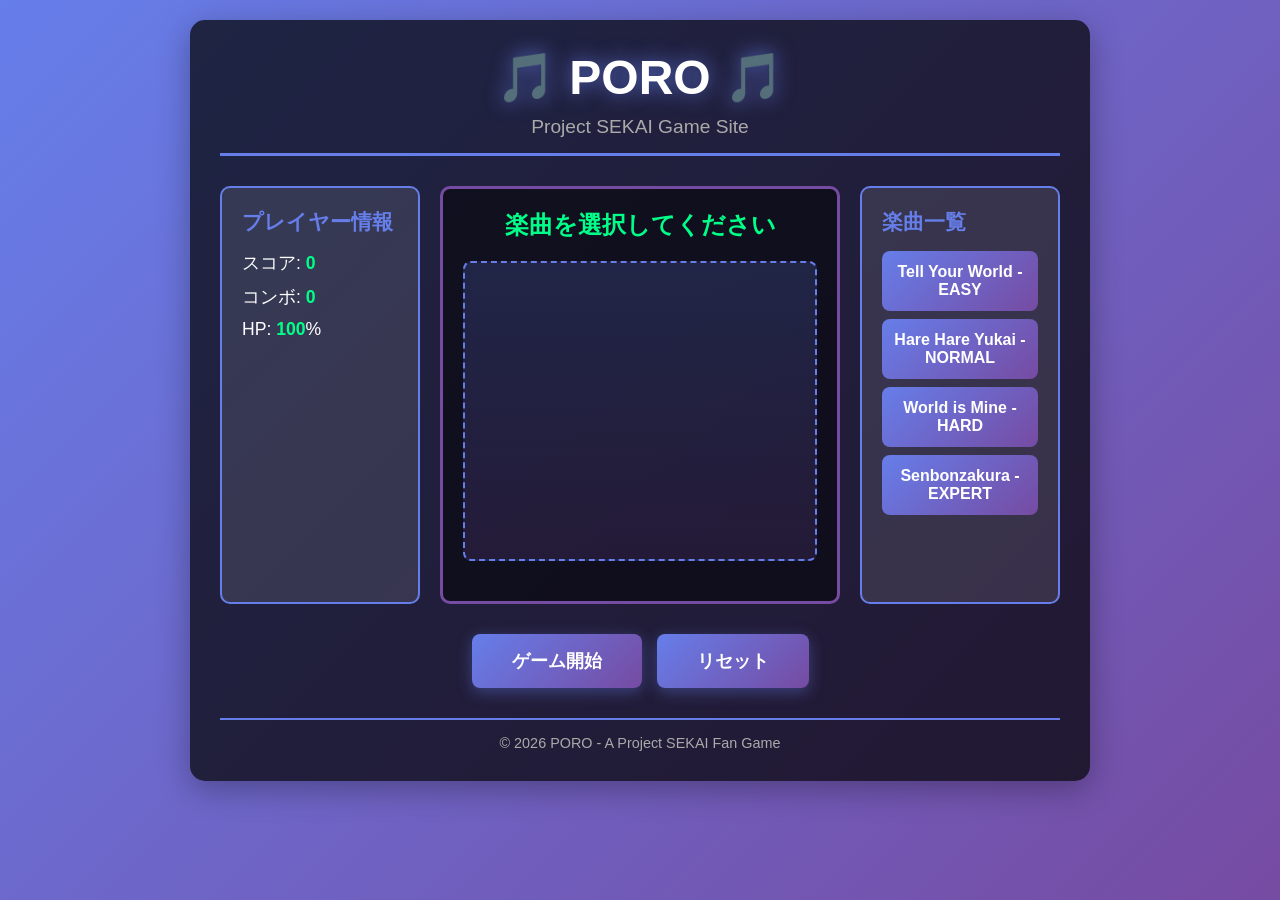
<file: index.html>
<!DOCTYPE html>
<html lang="ja">
<head>
    <meta charset="UTF-8">
    <meta name="viewport" content="width=device-width, initial-scale=1.0">
    <title>PORO - プロセカゲーム</title>
    <link rel="stylesheet" href="style.css">
</head>
<body>
    <div class="container">
        <header>
            <h1>🎵 PORO 🎵</h1>
            <p>Project SEKAI Game Site</p>
        </header>

        <div class="game-section">
            <div class="player-info">
                <h2>プレイヤー情報</h2>
                <p>スコア: <span id="score">0</span></p>
                <p>コンボ: <span id="combo">0</span></p>
                <p>HP: <span id="hp">100</span>%</p>
            </div>

            <div class="game-area">
                <h3 id="songName">楽曲を選択してください</h3>
                <div class="note-lane" id="noteLane"></div>
            </div>

            <div class="song-list">
                <h2>楽曲一覧</h2>
                <button class="song-btn" onclick="selectSong('Tell Your World', 'easy')">Tell Your World - EASY</button>
                <button class="song-btn" onclick="selectSong('Hare Hare Yukai', 'normal')">Hare Hare Yukai - NORMAL</button>
                <button class="song-btn" onclick="selectSong('World is Mine', 'hard')">World is Mine - HARD</button>
                <button class="song-btn" onclick="selectSong('Senbonzakura', 'expert')">Senbonzakura - EXPERT</button>
            </div>
        </div>

        <div class="controls">
            <button onclick="startGame()">ゲーム開始</button>
            <button onclick="resetGame()">リセット</button>
        </div>

        <footer>
            <p>© 2026 PORO - A Project SEKAI Fan Game</p>
        </footer>
    </div>

    <script src="script.js"></script>
</body>
</html>
</file>
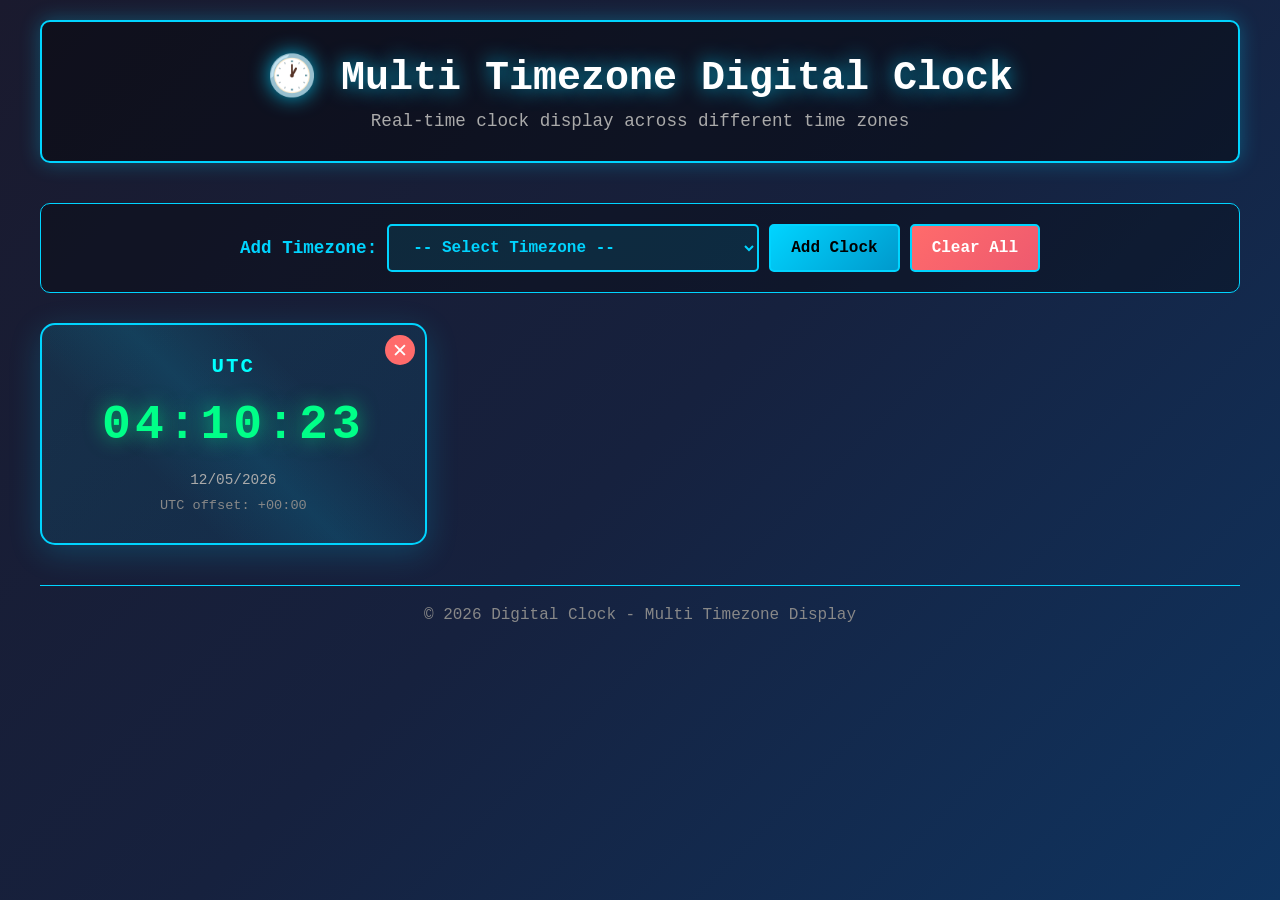
<file: digital-clock/index.html>
<!DOCTYPE html>
<html lang="en">
<head>
    <meta charset="UTF-8">
    <meta name="viewport" content="width=device-width, initial-scale=1.0">
    <title>Digital Clock - Multi Timezone</title>
    <link rel="stylesheet" href="clock-style.css">
</head>
<body>
    <div class="container">
        <header>
            <h1>🕐 Multi Timezone Digital Clock</h1>
            <p>Real-time clock display across different time zones</p>
        </header>

        <div class="controls">
            <label for="timezone-select">Add Timezone:</label>
            <select id="timezone-select">
                <option value="">-- Select Timezone --</option>
                <option value="UTC">UTC (Coordinated Universal Time)</option>
                <option value="America/New_York">America/New_York (EST)</option>
                <option value="America/Chicago">America/Chicago (CST)</option>
                <option value="America/Denver">America/Denver (MST)</option>
                <option value="America/Los_Angeles">America/Los_Angeles (PST)</option>
                <option value="Europe/London">Europe/London (GMT)</option>
                <option value="Europe/Paris">Europe/Paris (CET)</option>
                <option value="Europe/Tokyo">Europe/Tokyo (JST)</option>
                <option value="Asia/Tokyo">Asia/Tokyo (JST)</option>
                <option value="Asia/Shanghai">Asia/Shanghai (CST)</option>
                <option value="Asia/Hong_Kong">Asia/Hong_Kong (HKT)</option>
                <option value="Asia/Singapore">Asia/Singapore (SGT)</option>
                <option value="Asia/Bangkok">Asia/Bangkok (ICT)</option>
                <option value="Asia/Dubai">Asia/Dubai (GST)</option>
                <option value="Asia/Kolkata">Asia/Kolkata (IST)</option>
                <option value="Australia/Sydney">Australia/Sydney (AEDT)</option>
                <option value="Australia/Melbourne">Australia/Melbourne (AEDT)</option>
                <option value="Pacific/Auckland">Pacific/Auckland (NZDT)</option>
            </select>
            <button onclick="addClock()">Add Clock</button>
            <button onclick="clearAllClocks()" class="clear-btn">Clear All</button>
        </div>

        <div class="clocks-container" id="clocks-container">
            <!-- Clocks will be added here dynamically -->
        </div>

        <footer>
            <p>© 2026 Digital Clock - Multi Timezone Display</p>
        </footer>
    </div>

    <script src="clock-script.js"></script>
</body>
</html>
</file>
<file: style.css>
* {
    margin: 0;
    padding: 0;
    box-sizing: border-box;
}

body {
    font-family: 'Arial', sans-serif;
    background: linear-gradient(135deg, #667eea 0%, #764ba2 100%);
    color: #fff;
    min-height: 100vh;
    padding: 20px;
}

.container {
    max-width: 900px;
    margin: 0 auto;
    background: rgba(0, 0, 0, 0.7);
    border-radius: 15px;
    padding: 30px;
    box-shadow: 0 8px 32px rgba(0, 0, 0, 0.3);
}

header {
    text-align: center;
    margin-bottom: 30px;
    border-bottom: 3px solid #667eea;
    padding-bottom: 15px;
}

header h1 {
    font-size: 3em;
    margin-bottom: 10px;
    text-shadow: 0 0 20px rgba(102, 126, 234, 0.8);
    animation: pulse 2s infinite;
}

@keyframes pulse {
    0%, 100% { transform: scale(1); }
    50% { transform: scale(1.05); }
}

header p {
    font-size: 1.2em;
    color: #aaa;
}

.game-section {
    display: grid;
    grid-template-columns: 1fr 2fr 1fr;
    gap: 20px;
    margin-bottom: 30px;
}

.player-info, .song-list {
    background: rgba(255, 255, 255, 0.1);
    border: 2px solid #667eea;
    border-radius: 10px;
    padding: 20px;
}

.player-info h2, .song-list h2 {
    margin-bottom: 15px;
    color: #667eea;
    font-size: 1.3em;
}

.player-info p {
    margin: 10px 0;
    font-size: 1.1em;
}

.player-info span {
    color: #00ff88;
    font-weight: bold;
}

.game-area {
    background: rgba(0, 0, 0, 0.5);
    border: 3px solid #764ba2;
    border-radius: 10px;
    padding: 20px;
    text-align: center;
}

.game-area h3 {
    margin-bottom: 20px;
    font-size: 1.5em;
    color: #00ff88;
}

.note-lane {
    height: 300px;
    background: linear-gradient(to bottom, rgba(102, 126, 234, 0.2), rgba(118, 75, 162, 0.2));
    border: 2px dashed #667eea;
    border-radius: 8px;
    position: relative;
    overflow: hidden;
    margin-bottom: 20px;
}

.note {
    position: absolute;
    width: 40px;
    height: 40px;
    background: radial-gradient(circle, #00ff88, #00cc66);
    border-radius: 50%;
    cursor: pointer;
    animation: fallDown 3s linear;
    box-shadow: 0 0 10px #00ff88;
}

@keyframes fallDown {
    from {
        top: 0;
        opacity: 1;
    }
    to {
        top: 300px;
        opacity: 0;
    }
}

.song-btn {
    display: block;
    width: 100%;
    padding: 12px;
    margin: 8px 0;
    background: linear-gradient(135deg, #667eea, #764ba2);
    color: white;
    border: none;
    border-radius: 8px;
    cursor: pointer;
    font-size: 1em;
    font-weight: bold;
    transition: all 0.3s ease;
}

.song-btn:hover {
    transform: scale(1.05);
    box-shadow: 0 0 20px rgba(102, 126, 234, 0.8);
}

.song-btn:active {
    transform: scale(0.95);
}

.controls {
    display: flex;
    gap: 15px;
    justify-content: center;
    margin-bottom: 20px;
}

.controls button {
    padding: 15px 40px;
    font-size: 1.1em;
    font-weight: bold;
    background: linear-gradient(135deg, #667eea, #764ba2);
    color: white;
    border: none;
    border-radius: 8px;
    cursor: pointer;
    transition: all 0.3s ease;
    box-shadow: 0 4px 15px rgba(102, 126, 234, 0.4);
}

.controls button:hover {
    transform: translateY(-2px);
    box-shadow: 0 6px 20px rgba(102, 126, 234, 0.6);
}

.controls button:active {
    transform: translateY(0);
}

footer {
    text-align: center;
    margin-top: 30px;
    padding-top: 15px;
    border-top: 2px solid #667eea;
    color: #aaa;
    font-size: 0.9em;
}

@media (max-width: 768px) {
    .game-section {
        grid-template-columns: 1fr;
    }
    
    header h1 {
        font-size: 2em;
    }
    
    .controls {
        flex-direction: column;
    }
    
    .controls button {
        width: 100%;
    }
}
</file>
<file: digital-clock/clock-style.css>
* {
    margin: 0;
    padding: 0;
    box-sizing: border-box;
}

body {
    font-family: 'Courier New', monospace;
    background: linear-gradient(135deg, #1a1a2e 0%, #16213e 50%, #0f3460 100%);
    color: #fff;
    min-height: 100vh;
    padding: 20px;
}

.container {
    max-width: 1200px;
    margin: 0 auto;
}

header {
    text-align: center;
    margin-bottom: 40px;
    padding: 30px 20px;
    background: rgba(0, 0, 0, 0.4);
    border-radius: 10px;
    border: 2px solid #00d4ff;
    box-shadow: 0 0 20px rgba(0, 212, 255, 0.3);
}

header h1 {
    font-size: 2.5em;
    margin-bottom: 10px;
    text-shadow: 0 0 20px rgba(0, 212, 255, 0.8);
    animation: glow 2s ease-in-out infinite;
}

@keyframes glow {
    0%, 100% {
        text-shadow: 0 0 20px rgba(0, 212, 255, 0.8), 0 0 40px rgba(0, 212, 255, 0.4);
    }
    50% {
        text-shadow: 0 0 30px rgba(0, 212, 255, 1), 0 0 60px rgba(0, 212, 255, 0.6);
    }
}

header p {
    font-size: 1.1em;
    color: #aaa;
}

.controls {
    display: flex;
    gap: 10px;
    margin-bottom: 30px;
    flex-wrap: wrap;
    justify-content: center;
    padding: 20px;
    background: rgba(0, 0, 0, 0.3);
    border-radius: 10px;
    border: 1px solid #00d4ff;
}

.controls label {
    font-size: 1.1em;
    font-weight: bold;
    color: #00d4ff;
    display: flex;
    align-items: center;
}

.controls select,
.controls button {
    padding: 12px 20px;
    font-size: 1em;
    font-family: 'Courier New', monospace;
    border: 2px solid #00d4ff;
    background: rgba(0, 212, 255, 0.1);
    color: #00d4ff;
    border-radius: 5px;
    cursor: pointer;
    transition: all 0.3s ease;
    font-weight: bold;
}

.controls select:hover,
.controls button:hover {
    background: rgba(0, 212, 255, 0.2);
    box-shadow: 0 0 15px rgba(0, 212, 255, 0.5);
}

.controls select:focus,
.controls button:focus {
    outline: none;
    box-shadow: 0 0 20px rgba(0, 212, 255, 0.8);
}

.controls button {
    background: linear-gradient(135deg, #00d4ff, #0099cc);
    color: #000;
    font-weight: bold;
}

.controls button:active {
    transform: scale(0.95);
}

.controls .clear-btn {
    background: linear-gradient(135deg, #ff6b6b, #ee5a6f);
    color: white;
}

.clocks-container {
    display: grid;
    grid-template-columns: repeat(auto-fill, minmax(300px, 1fr));
    gap: 20px;
    margin-bottom: 40px;
}

.clock-card {
    background: linear-gradient(135deg, rgba(0, 212, 255, 0.1), rgba(0, 153, 204, 0.1));
    border: 2px solid #00d4ff;
    border-radius: 15px;
    padding: 30px;
    text-align: center;
    box-shadow: 0 8px 32px rgba(0, 212, 255, 0.2);
    transition: all 0.3s ease;
    position: relative;
    overflow: hidden;
}

.clock-card::before {
    content: '';
    position: absolute;
    top: 0;
    left: 0;
    right: 0;
    bottom: 0;
    background: linear-gradient(45deg, transparent 30%, rgba(0, 212, 255, 0.1), transparent 70%);
    animation: shine 3s infinite;
    pointer-events: none;
}

@keyframes shine {
    0% {
        transform: translateX(-100%);
    }
    100% {
        transform: translateX(100%);
    }
}

.clock-card:hover {
    transform: translateY(-5px);
    box-shadow: 0 12px 48px rgba(0, 212, 255, 0.4);
    border-color: #00ffff;
}

.clock-timezone {
    font-size: 1.3em;
    color: #00ffff;
    margin-bottom: 10px;
    font-weight: bold;
    text-transform: uppercase;
    letter-spacing: 2px;
    position: relative;
    z-index: 1;
}

.clock-time {
    font-size: 3em;
    color: #00ff88;
    margin: 20px 0;
    font-weight: bold;
    letter-spacing: 4px;
    text-shadow: 0 0 20px rgba(0, 255, 136, 0.6);
    position: relative;
    z-index: 1;
    font-family: 'Courier New', monospace;
}

.clock-time.blink {
    animation: blink 1s infinite;
}

@keyframes blink {
    0%, 49% {
        opacity: 1;
    }
    50%, 100% {
        opacity: 0.7;
    }
}

.clock-date {
    font-size: 0.9em;
    color: #aaa;
    margin: 10px 0;
    position: relative;
    z-index: 1;
}

.clock-offset {
    font-size: 0.85em;
    color: #888;
    margin-top: 10px;
    position: relative;
    z-index: 1;
}

.clock-remove {
    position: absolute;
    top: 10px;
    right: 10px;
    background: #ff6b6b;
    color: white;
    border: none;
    border-radius: 50%;
    width: 30px;
    height: 30px;
    font-size: 1.2em;
    cursor: pointer;
    transition: all 0.3s ease;
    display: flex;
    align-items: center;
    justify-content: center;
    z-index: 10;
}

.clock-remove:hover {
    background: #ff5252;
    transform: scale(1.1);
}

footer {
    text-align: center;
    padding: 20px;
    color: #888;
    border-top: 1px solid #00d4ff;
    margin-top: 40px;
}

/* Responsive Design */
@media (max-width: 768px) {
    header h1 {
        font-size: 1.8em;
    }

    .clocks-container {
        grid-template-columns: 1fr;
    }

    .controls {
        flex-direction: column;
    }

    .controls select,
    .controls button {
        width: 100%;
    }

    .clock-time {
        font-size: 2.2em;
        letter-spacing: 2px;
    }
}
</file>
